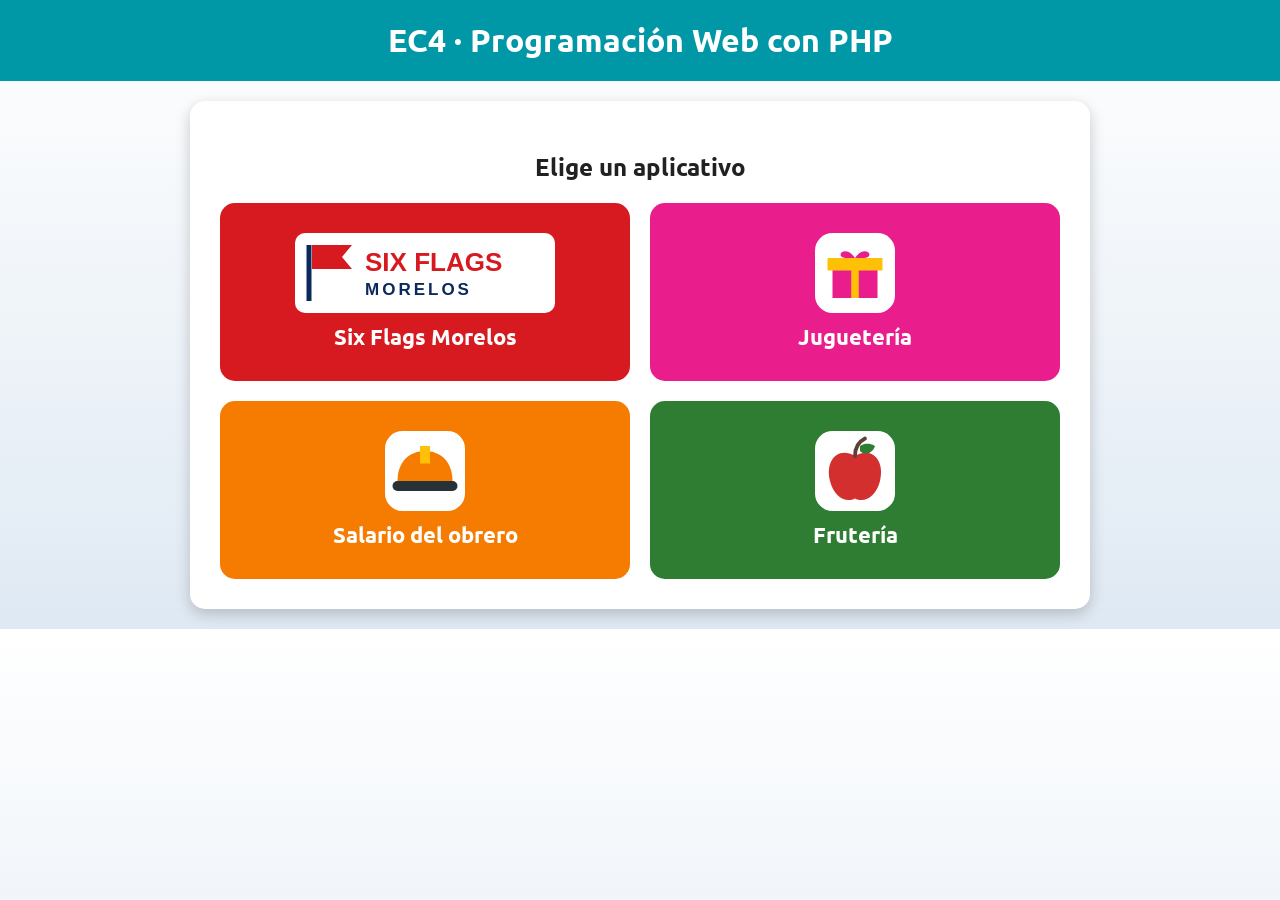
<file: index.html>
<!DOCTYPE html>
<html lang="es">
<head>
    <meta charset="UTF-8">
    <meta name="viewport" content="width=device-width, initial-scale=1.0">
    <title>EC4 · Programación Web con PHP</title>
    <link rel="preconnect" href="https://fonts.googleapis.com">
    <link href="https://fonts.googleapis.com/css2?family=Ubuntu:wght@400;700&display=swap" rel="stylesheet">
    <link rel="stylesheet" href="css/estilos.css">
</head>
<body>
    <header class="encabezado"><h1>EC4 · Programación Web con PHP</h1></header>
    <main class="contenedor"><div class="tarjeta">
        <h2>Elige un aplicativo</h2>
        <nav class="menu">
            <a href="sixflags/index.html" style="background:#d71920"><img src="sixflags/img/logo.svg" alt="">Six Flags Morelos</a>
            <a href="jugueteria/index.html" style="background:#e91e8c"><img src="jugueteria/img/logo.svg" alt="">Juguetería</a>
            <a href="obrero/index.html" style="background:#f57c00"><img src="obrero/img/logo.svg" alt="">Salario del obrero</a>
            <a href="fruteria/index.html" style="background:#2e7d32"><img src="fruteria/img/logo.svg" alt="">Frutería</a>
        </nav>
    </div></main>
</body>
</html>
</file>
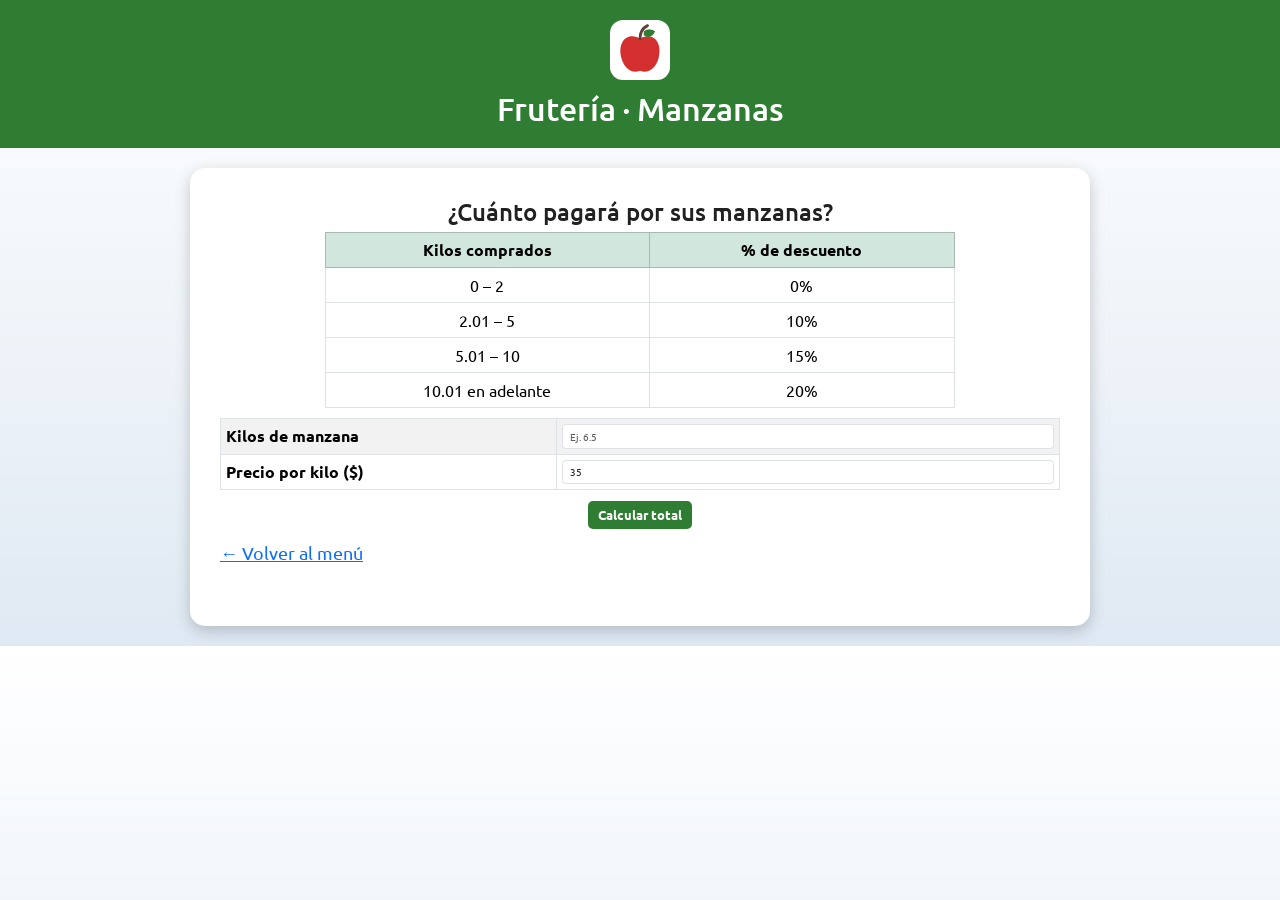
<file: fruteria/index.html>
<!DOCTYPE html>
<html lang="es">
<head>
    <meta charset="UTF-8">
    <meta name="viewport" content="width=device-width, initial-scale=1.0">
    <title>Frutería · Manzanas</title>
    <link rel="preconnect" href="https://fonts.googleapis.com">
    <link href="https://fonts.googleapis.com/css2?family=Ubuntu:wght@400;700&display=swap" rel="stylesheet">
    <link href="https://cdn.jsdelivr.net/npm/bootstrap@5.3.3/dist/css/bootstrap.min.css" rel="stylesheet">
    <link rel="stylesheet" href="../css/estilos.css">
</head>
<body class="tema-fruteria">
    <header class="encabezado">
        <img src="img/logo.svg" alt="Logo">
        <h1>Frutería · Manzanas</h1>
    </header>
    <main class="contenedor"><div class="tarjeta">
        <h2>¿Cuánto pagará por sus manzanas?</h2>
        <table class="table table-bordered text-center w-75 mx-auto">
            <thead class="table-success"><tr><th>Kilos comprados</th><th>% de descuento</th></tr></thead>
            <tbody><tr><td>0 – 2</td><td>0%</td></tr><tr><td>2.01 – 5</td><td>10%</td></tr>
                   <tr><td>5.01 – 10</td><td>15%</td></tr><tr><td>10.01 en adelante</td><td>20%</td></tr></tbody>
        </table>
        <form action="php/procesar.php" method="post" novalidate>
            <table class="table table-bordered table-striped align-middle">
                <tbody>
                    <tr><th scope="row" style="width:40%"><label for="kilos">Kilos de manzana</label></th>
                        <td><input type="text" class="form-control" id="kilos" name="kilos" data-tipo="decimal" data-min="0.01" data-max="1000" placeholder="Ej. 6.5">
                            <div class="invalid-feedback"></div></td></tr>
                    <tr><th scope="row"><label for="precio">Precio por kilo ($)</label></th>
                        <td><input type="text" class="form-control" id="precio" name="precio" data-tipo="decimal" data-min="1" data-max="1000" value="35">
                            <div class="invalid-feedback"></div></td></tr>
                </tbody>
            </table>
            <div class="text-center"><button type="submit" class="btn btn-principal btn-lg" onclick="return validar()">Calcular total</button></div>
        </form>
        <a class="volver" href="../index.html">&larr; Volver al men&uacute;</a>
    </div></main>
    <script src="../js/validaciones.js"></script>
</body>
</html>
</file>
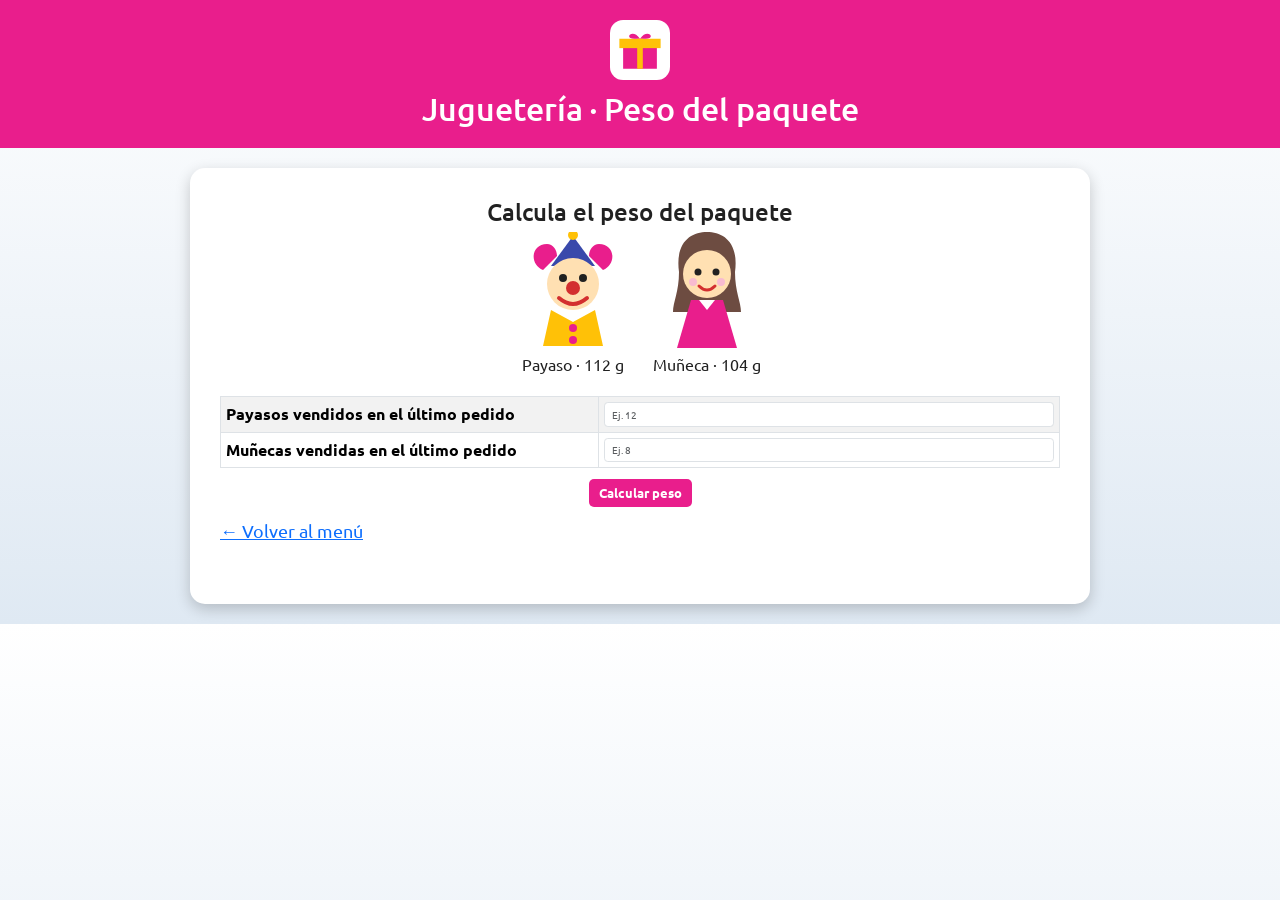
<file: jugueteria/index.html>
<!DOCTYPE html>
<html lang="es">
<head>
    <meta charset="UTF-8">
    <meta name="viewport" content="width=device-width, initial-scale=1.0">
    <title>Juguetería · Peso del paquete</title>
    <link rel="preconnect" href="https://fonts.googleapis.com">
    <link href="https://fonts.googleapis.com/css2?family=Ubuntu:wght@400;700&display=swap" rel="stylesheet">
    <link href="https://cdn.jsdelivr.net/npm/bootstrap@5.3.3/dist/css/bootstrap.min.css" rel="stylesheet">
    <link rel="stylesheet" href="../css/estilos.css">
</head>
<body class="tema-jugueteria">
    <header class="encabezado">
        <img src="img/logo.svg" alt="Logo">
        <h1>Juguetería · Peso del paquete</h1>
    </header>
    <main class="contenedor"><div class="tarjeta">
        <h2>Calcula el peso del paquete</h2>
        <div class="ilustracion mb-3">
            <figure class="d-inline-block"><img src="img/payaso.svg" alt="Payaso"><figcaption>Payaso · 112 g</figcaption></figure>
            <figure class="d-inline-block"><img src="img/muneca.svg" alt="Muñeca"><figcaption>Muñeca · 104 g</figcaption></figure>
        </div>
        <form action="php/procesar.php" method="post" novalidate>
            <table class="table table-bordered table-striped align-middle">
                <tbody>
                    <tr><th scope="row" style="width:45%"><label for="npayasos">Payasos vendidos en el último pedido</label></th>
                        <td><input type="text" class="form-control" id="npayasos" name="npayasos" data-tipo="entero" data-min="0" data-max="10000" placeholder="Ej. 12">
                            <div class="invalid-feedback"></div></td></tr>
                    <tr><th scope="row"><label for="nmunecas">Muñecas vendidas en el último pedido</label></th>
                        <td><input type="text" class="form-control" id="nmunecas" name="nmunecas" data-tipo="entero" data-min="0" data-max="10000" placeholder="Ej. 8">
                            <div class="invalid-feedback"></div></td></tr>
                </tbody>
            </table>
            <div class="text-center"><button type="submit" class="btn btn-principal btn-lg" onclick="return validar()">Calcular peso</button></div>
        </form>
        <a class="volver" href="../index.html">&larr; Volver al men&uacute;</a>
    </div></main>
    <script src="../js/validaciones.js"></script>
</body>
</html>
</file>
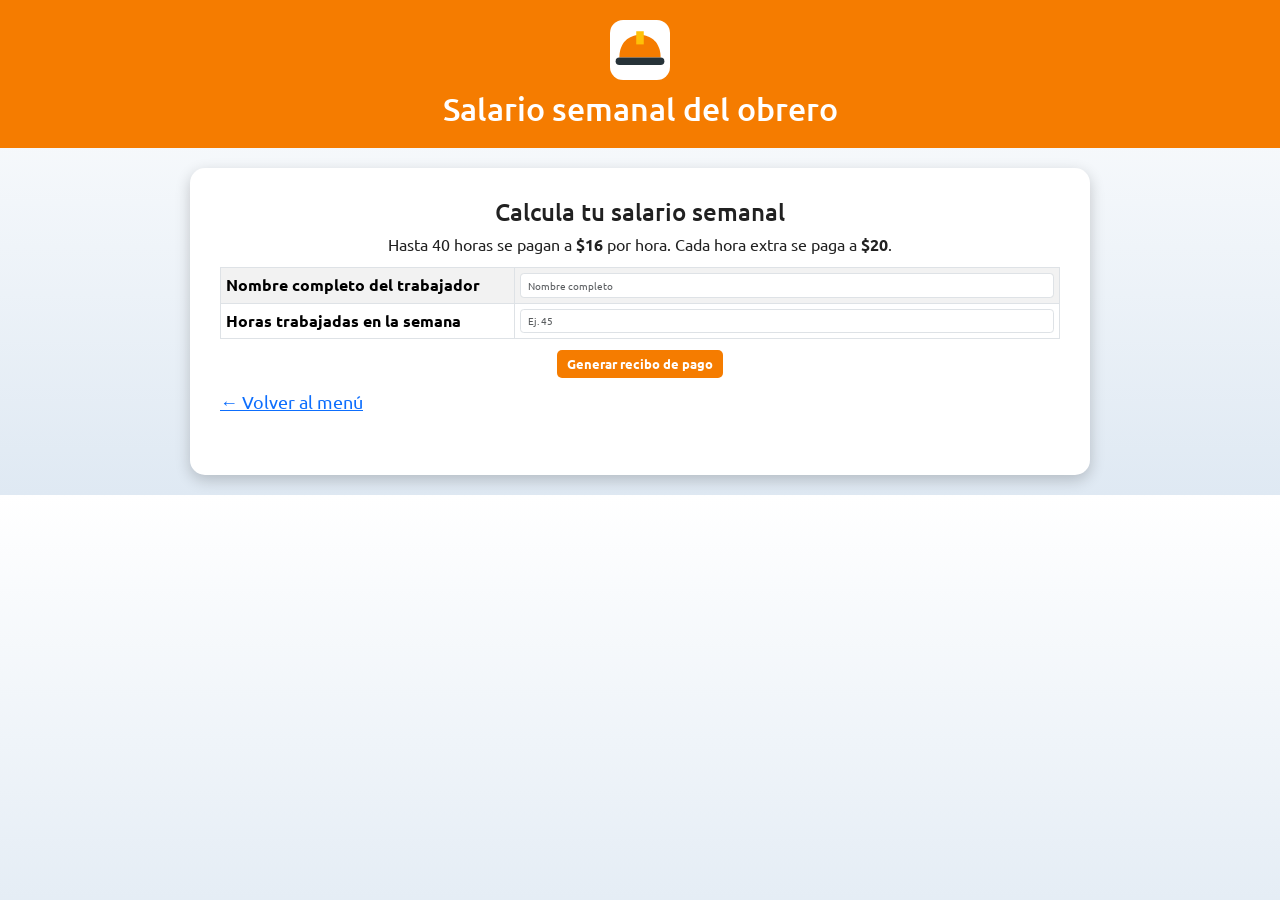
<file: obrero/index.html>
<!DOCTYPE html>
<html lang="es">
<head>
    <meta charset="UTF-8">
    <meta name="viewport" content="width=device-width, initial-scale=1.0">
    <title>Salario semanal del obrero</title>
    <link rel="preconnect" href="https://fonts.googleapis.com">
    <link href="https://fonts.googleapis.com/css2?family=Ubuntu:wght@400;700&display=swap" rel="stylesheet">
    <link href="https://cdn.jsdelivr.net/npm/bootstrap@5.3.3/dist/css/bootstrap.min.css" rel="stylesheet">
    <link rel="stylesheet" href="../css/estilos.css">
</head>
<body class="tema-obrero">
    <header class="encabezado">
        <img src="img/logo.svg" alt="Logo">
        <h1>Salario semanal del obrero</h1>
    </header>
    <main class="contenedor"><div class="tarjeta">
        <h2>Calcula tu salario semanal</h2>
        <p class="text-center">Hasta 40 horas se pagan a <b>$16</b> por hora. Cada hora extra se paga a <b>$20</b>.</p>
        <form action="php/procesar.php" method="post" novalidate>
            <table class="table table-bordered table-striped align-middle">
                <tbody>
                    <tr><th scope="row" style="width:35%"><label for="nombre">Nombre completo del trabajador</label></th>
                        <td><input type="text" class="form-control" id="nombre" name="nombre" data-tipo="texto" placeholder="Nombre completo">
                            <div class="invalid-feedback"></div></td></tr>
                    <tr><th scope="row"><label for="horas">Horas trabajadas en la semana</label></th>
                        <td><input type="text" class="form-control" id="horas" name="horas" data-tipo="decimal" data-min="1" data-max="100" placeholder="Ej. 45">
                            <div class="invalid-feedback"></div></td></tr>
                </tbody>
            </table>
            <div class="text-center"><button type="submit" class="btn btn-principal btn-lg" onclick="return validar()">Generar recibo de pago</button></div>
        </form>
        <a class="volver" href="../index.html">&larr; Volver al men&uacute;</a>
    </div></main>
    <script src="../js/validaciones.js"></script>
</body>
</html>
</file>
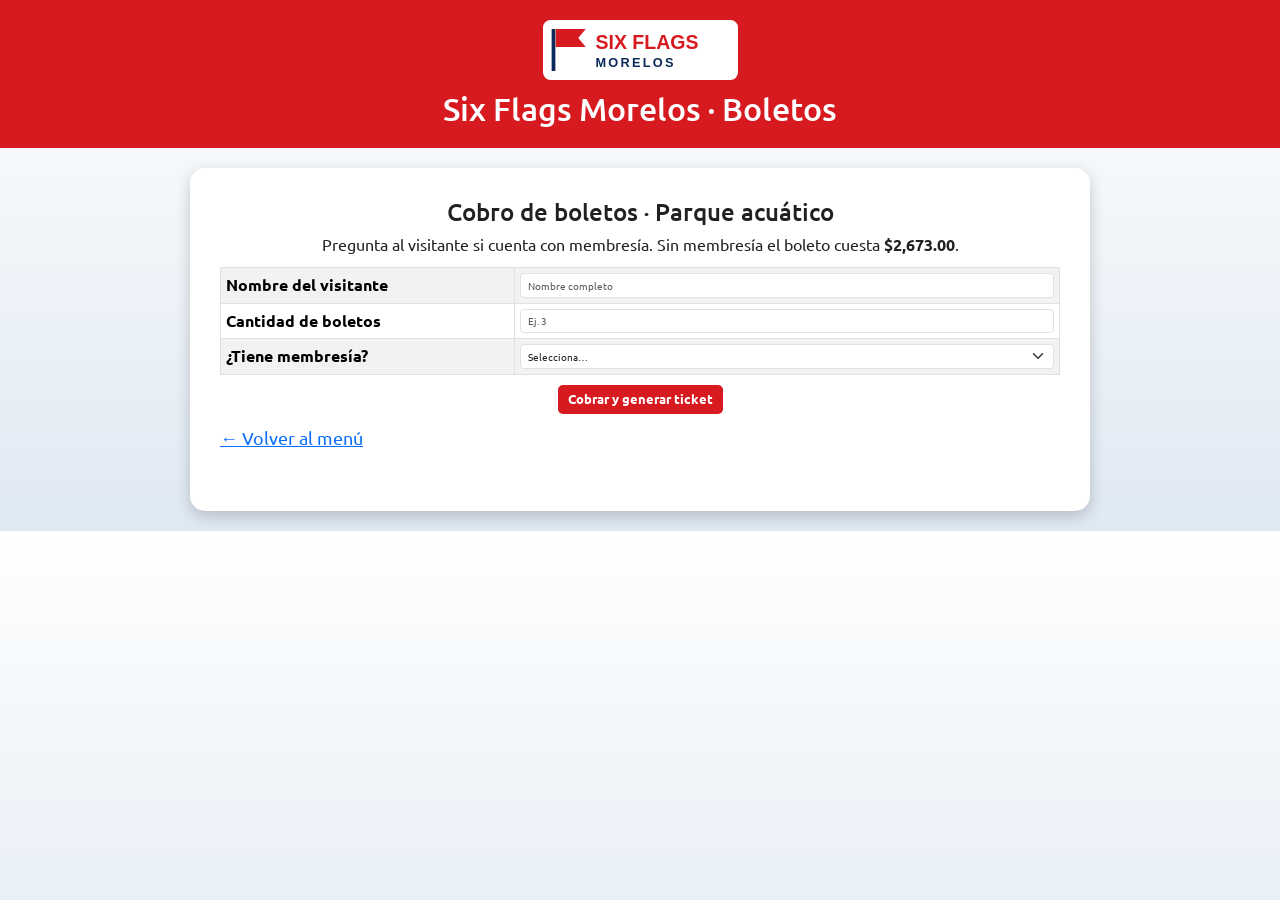
<file: sixflags/index.html>
<!DOCTYPE html>
<html lang="es">
<head>
    <meta charset="UTF-8">
    <meta name="viewport" content="width=device-width, initial-scale=1.0">
    <title>Six Flags Morelos · Boletos</title>
    <link rel="preconnect" href="https://fonts.googleapis.com">
    <link href="https://fonts.googleapis.com/css2?family=Ubuntu:wght@400;700&display=swap" rel="stylesheet">
    <link href="https://cdn.jsdelivr.net/npm/bootstrap@5.3.3/dist/css/bootstrap.min.css" rel="stylesheet">
    <link rel="stylesheet" href="../css/estilos.css">
</head>
<body class="tema-sixflags">
    <header class="encabezado">
        <img src="img/logo.svg" alt="Logo">
        <h1>Six Flags Morelos · Boletos</h1>
    </header>
    <main class="contenedor"><div class="tarjeta">
        <h2>Cobro de boletos · Parque acuático</h2>
        <p class="text-center">Pregunta al visitante si cuenta con membresía. Sin membresía el boleto cuesta <b>$2,673.00</b>.</p>
        <form action="php/procesar.php" method="post" novalidate>
            <!-- El formulario se presenta con una tabla de Bootstrap -->
            <table class="table table-bordered table-striped align-middle">
                <tbody>
                    <tr>
                        <th scope="row" style="width:35%"><label for="nombre">Nombre del visitante</label></th>
                        <td><input type="text" class="form-control" id="nombre" name="nombre" data-tipo="texto" placeholder="Nombre completo">
                            <div class="invalid-feedback"></div></td>
                    </tr>
                    <tr>
                        <th scope="row"><label for="boletos">Cantidad de boletos</label></th>
                        <td><input type="text" class="form-control" id="boletos" name="boletos" data-tipo="entero" data-min="1" data-max="100" placeholder="Ej. 3">
                            <div class="invalid-feedback"></div></td>
                    </tr>
                    <tr>
                        <th scope="row"><label for="membresia">¿Tiene membresía?</label></th>
                        <td><select class="form-select" id="membresia" name="membresia" data-tipo="lista">
                                <option value="">Selecciona…</option>
                                <option value="ninguna">No tiene (precio normal)</option>
                                <option value="plata">Plata · 25% de descuento</option>
                                <option value="oro">Oro · 50% de descuento</option>
                                <option value="platino">Platino · 65% de descuento</option>
                            </select>
                            <div class="invalid-feedback"></div></td>
                    </tr>
                </tbody>
            </table>
            <div class="text-center"><button type="submit" class="btn btn-principal btn-lg" onclick="return validar()">Cobrar y generar ticket</button></div>
        </form>
        <a class="volver" href="../index.html">&larr; Volver al men&uacute;</a>
    </div></main>
    <script src="../js/validaciones.js"></script>
</body>
</html>
</file>
<file: css/estilos.css>
/* estilos.css: apariencia de todos los aplicativos (separada del HTML) */
:root { --blanco:#fff; --obscuro:#212121; --gris:#959595; --primario:#0097a7; --acento:#ffc107; }
html { font-size: 62.5%; box-sizing: border-box; }
*, *:before, *:after { box-sizing: inherit; }
body { font-size: 1.6rem; font-family: 'Ubuntu', sans-serif; margin: 0;
       background-image: linear-gradient(to top, #dfe9f3 0%, var(--blanco) 100%); color: var(--obscuro); }
.contenedor { max-width: 90rem; width: 95%; margin: 0 auto; }
.encabezado { background: var(--primario); color: var(--blanco); text-align: center; padding: 2rem 1rem; }
.encabezado h1 { font-size: 3.2rem; margin: 0; }
.encabezado img { height: 6rem; margin-bottom: 1rem; }
.tarjeta { background: var(--blanco); border-radius: 1.5rem; padding: 3rem; margin: 2rem auto;
           box-shadow: 0 5px 15px rgba(0,0,0,.2); }
.tarjeta h2 { font-size: 2.4rem; text-align: center; }
.volver { display: inline-block; margin: 1rem 0 3rem; font-size: 1.8rem; }
.btn-principal { background: var(--primario); color: var(--blanco); font-weight: 700; border: 0; }
.btn-principal:hover { background: var(--obscuro); color: var(--blanco); }
.ilustracion { text-align: center; }
.ilustracion img { height: 12rem; margin: 0 1.5rem; }
/* Menú principal */
.menu { display: grid; gap: 2rem; grid-template-columns: 1fr; }
@media (min-width: 768px) { .menu { grid-template-columns: repeat(2, 1fr); } }
.menu a { display: block; text-align: center; padding: 3rem 2rem; border-radius: 1.5rem; color: var(--blanco);
          text-decoration: none; font-size: 2.2rem; font-weight: 700; }
.menu a:hover { filter: brightness(1.15); }
.menu img { height: 8rem; display: block; margin: 0 auto 1rem; }

/* ----- Temas ----- */
body.tema-sixflags  { --primario:#d71920; --acento:#ffd100; --azul:#0b2a5b; }
body.tema-jugueteria{ --primario:#e91e8c; --acento:#ffc107; }
body.tema-obrero    { --primario:#f57c00; --acento:#263238; }
body.tema-fruteria  { --primario:#2e7d32; --acento:#d32f2f; }

/* ----- Ticket / recibo ----- */
.ticket { max-width: 42rem; margin: 2rem auto; background: var(--blanco); border: 3px dashed var(--primario); border-radius: 1rem; overflow: hidden; }
.ticket-cab { background: var(--primario); color: var(--blanco); text-align: center; padding: 1.5rem; }
.ticket-cab img { height: 5rem; }
.ticket-cab h3 { margin: .5rem 0 0; font-size: 2.2rem; }
.ticket-cuerpo { padding: 2rem; }
.ticket-total { background: var(--acento); color: var(--obscuro); font-size: 2.4rem; font-weight: 700; text-align: center; padding: 1.2rem; }
.ticket-pie { text-align: center; font-size: 1.3rem; padding: 1rem; color: var(--gris); }

/* ----- Impresión (Ctrl + P) ----- */
@media print {
    .no-imprimir { display: none !important; }
    body { background: #fff !important; -webkit-print-color-adjust: exact; print-color-adjust: exact; }
    .tarjeta { box-shadow: none; margin: 0; padding: 0; }
    .ticket, .ticket-cab, .ticket-total { -webkit-print-color-adjust: exact; print-color-adjust: exact; }
}
</file>
